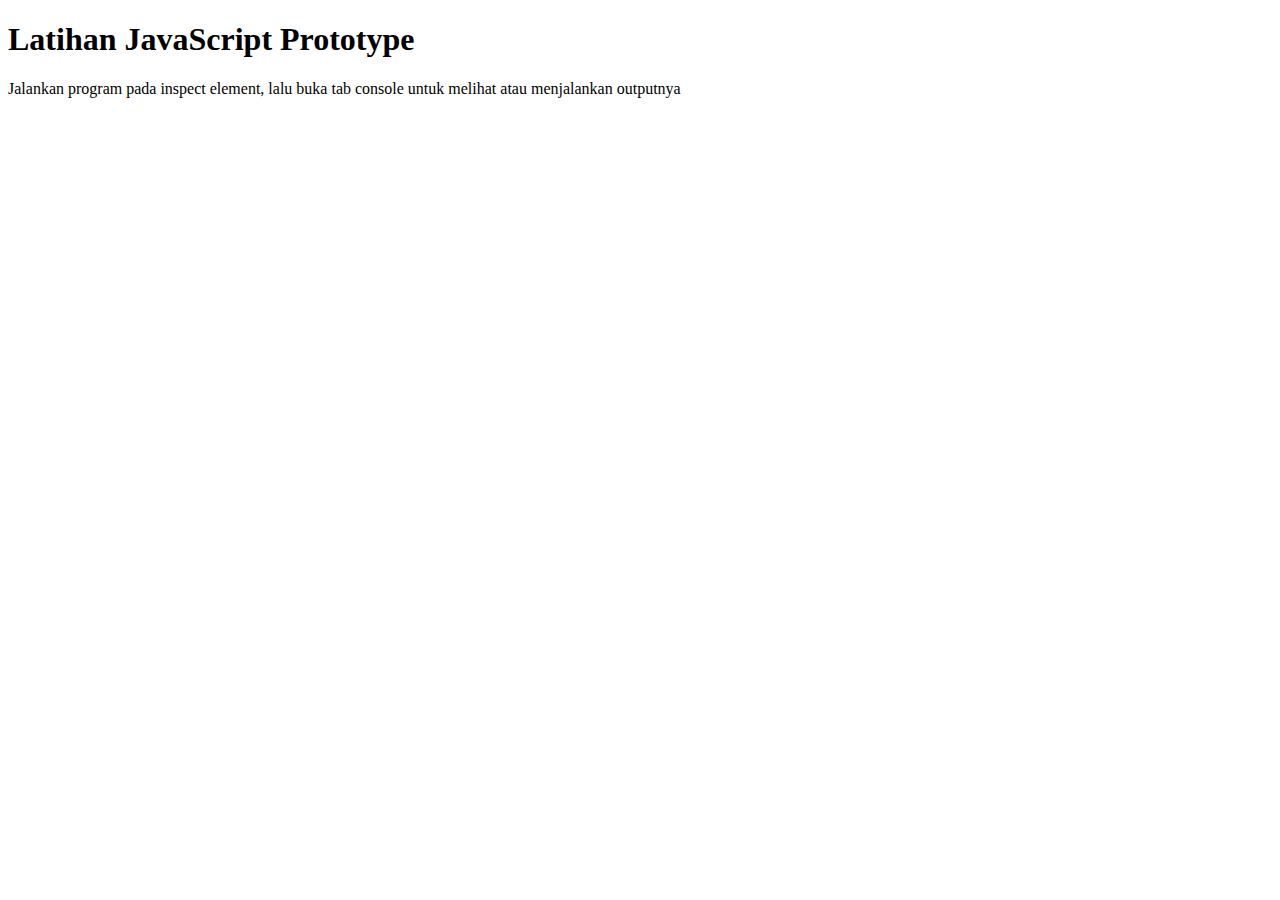
<file: latihan1/index.html>
<!DOCTYPE html>
<html lang="en">
<head>
    <meta charset="UTF-8">
    <meta name="viewport" content="width=device-width, initial-scale=1.0">
    <title>Prototype</title>
</head>
<body>
    <h1>Latihan JavaScript Prototype</h1>
    <p>Jalankan program pada inspect element, lalu buka tab console untuk melihat atau menjalankan outputnya</p>
  
    <!-- My JavaScript -->
    <script src="js/script.js"></script>
</body>
</html>
</file>
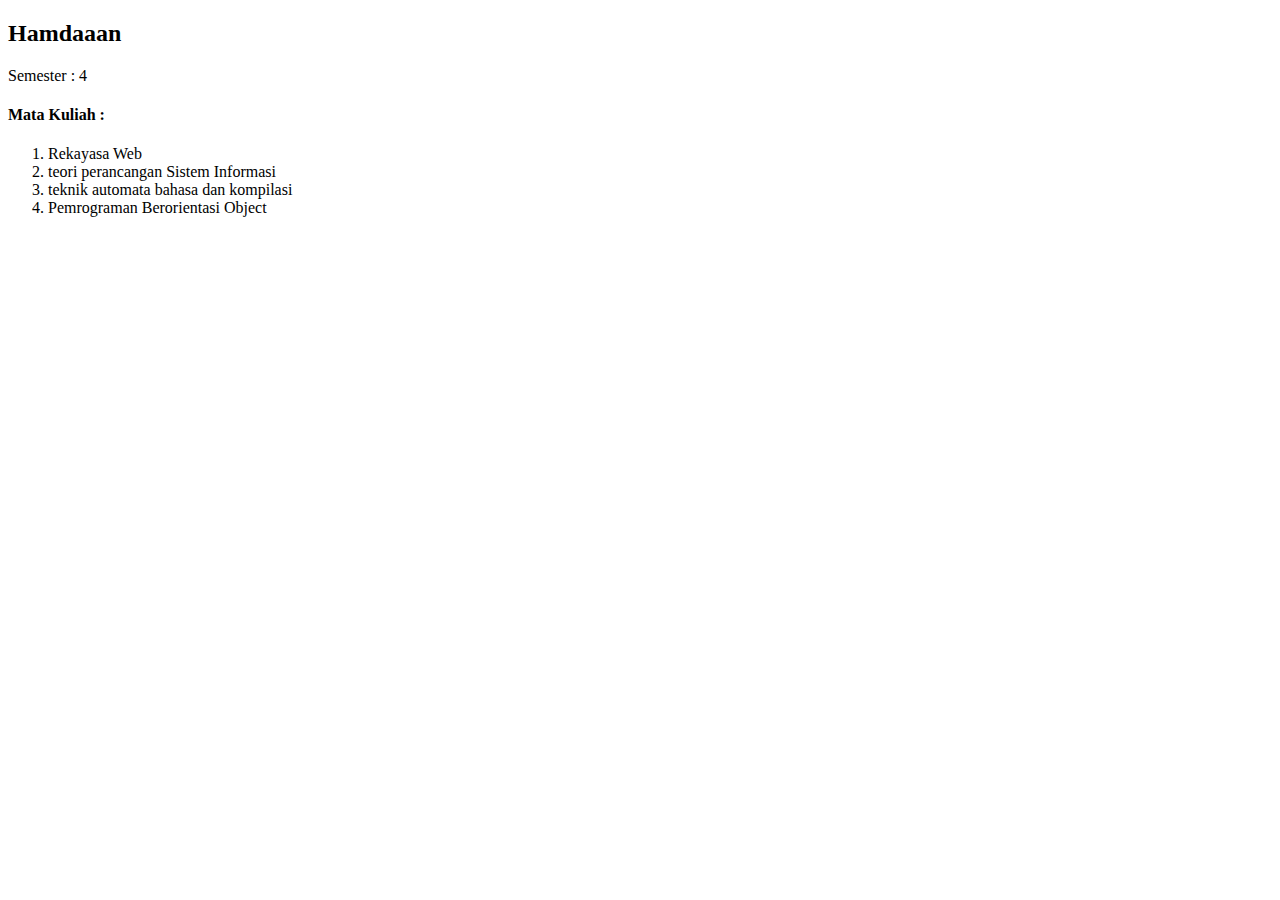
<file: latihan10/index.html>
<!DOCTYPE html>
<html lang="en">
<head>
    <meta charset="UTF-8">
    <meta http-equiv="X-UA-Compatible" content="IE=edge">
    <meta name="viewport" content="width=device-width, initial-scale=1.0">
    <title>Template Literals (Lanjutan)</title>
</head>
<body>
    
    <!-- My JavaScript -->
    <script src="js/script.js"></script>
</body>
</html>
</file>
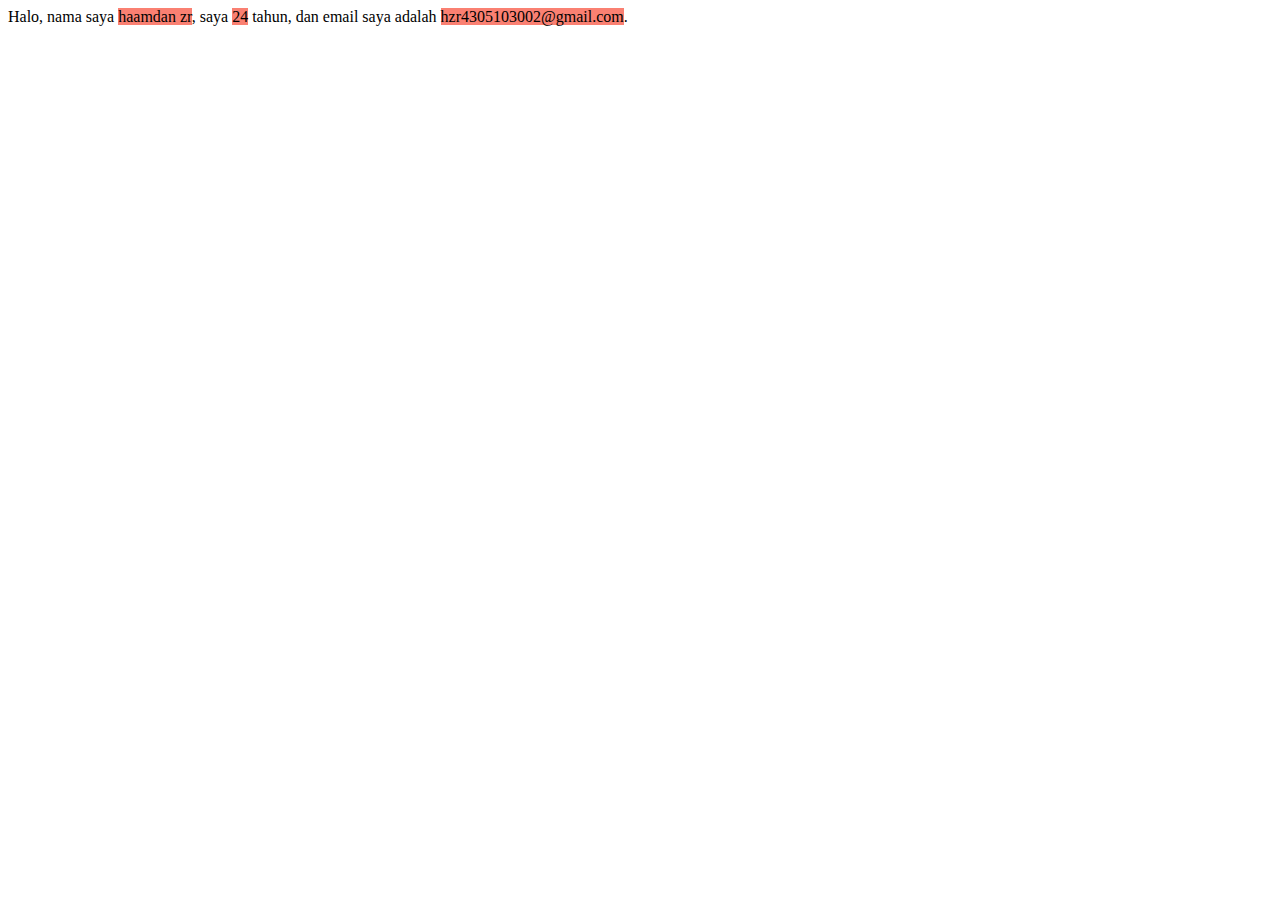
<file: latihan11/index.html>
<!DOCTYPE html>
<html lang="en">
<head>
    <meta charset="UTF-8">
    <meta http-equiv="X-UA-Compatible" content="IE=edge">
    <meta name="viewport" content="width=device-width, initial-scale=1.0">
    <title>Tagged  template hzr</title>

    <!-- My CSS -->
    <link rel="stylesheet" href="css/style.css">
</head>
<body>
    
    <!-- My JavaScript -->
    <script src="js/script.js"></script>
</body>
</html>
</file>
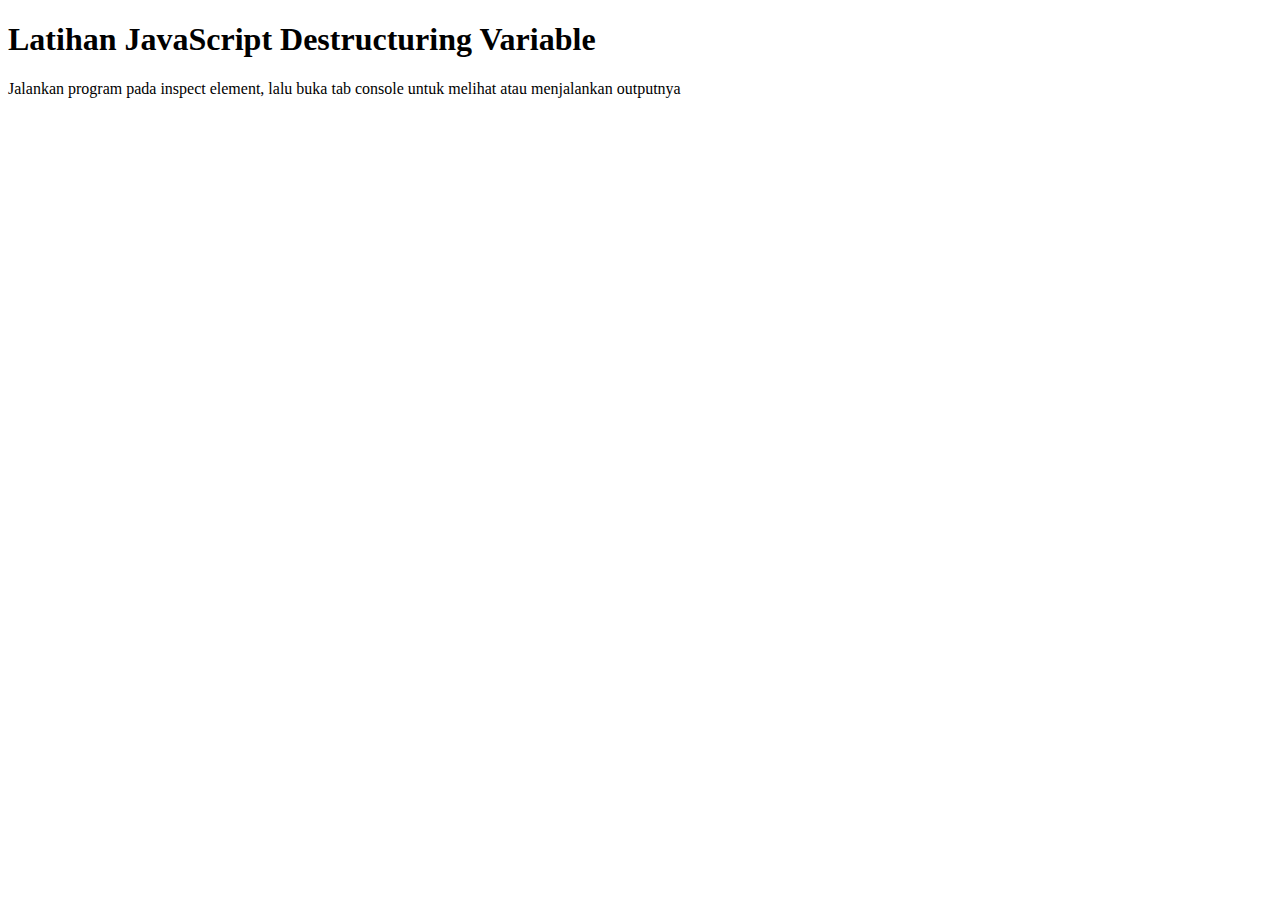
<file: latihan12/index.html>
<!DOCTYPE html>
<html lang="en">
<head>
    <meta charset="UTF-8">
    <meta http-equiv="X-UA-Compatible" content="IE=edge">
    <meta name="viewport" content="width=device-width, initial-scale=1.0">
    <title>Destructuring Variable</title>
</head>
<body>
    <h1>Latihan JavaScript Destructuring Variable</h1>
    <p>Jalankan program pada inspect element, lalu buka tab console untuk melihat atau menjalankan outputnya</p>

    <!-- My JavaScript -->
    <script src="js/script.js"></script>
</body>
</html>
</file>
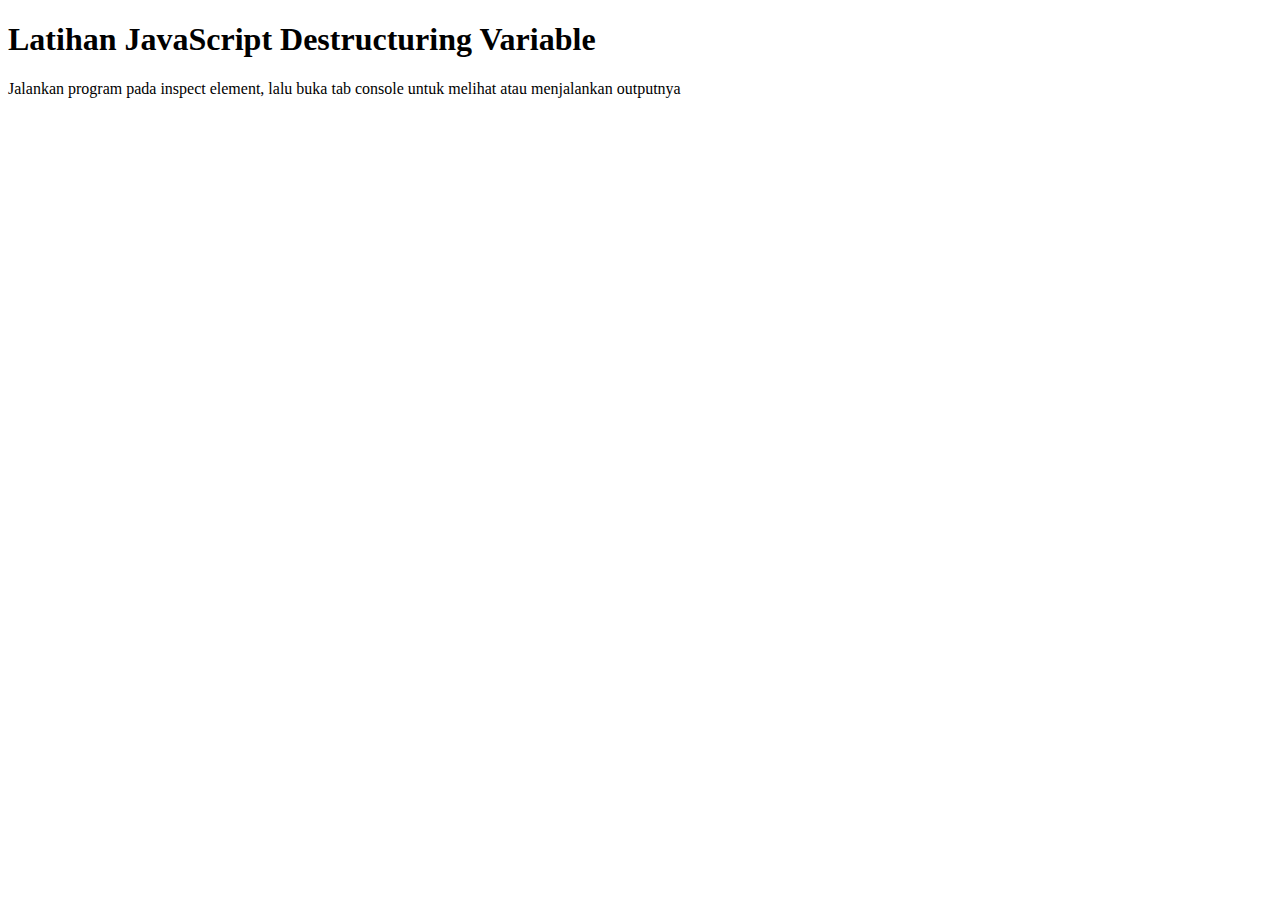
<file: latihan13/index.html>
<!DOCTYPE html>
<html lang="en">
<head>
    <meta charset="UTF-8">
    <meta name="viewport" content="width=device-width, initial-scale=1.0">
    <title>Destruncturing Variable</title>
</head>
<body>
    <h1>Latihan JavaScript Destructuring Variable</h1>
    <p>Jalankan program pada inspect element, lalu buka tab console untuk melihat atau menjalankan outputnya</p>

    <!-- My JavaScript -->
    <script src="js/script.js"></script>
</body>
</html>
</file>
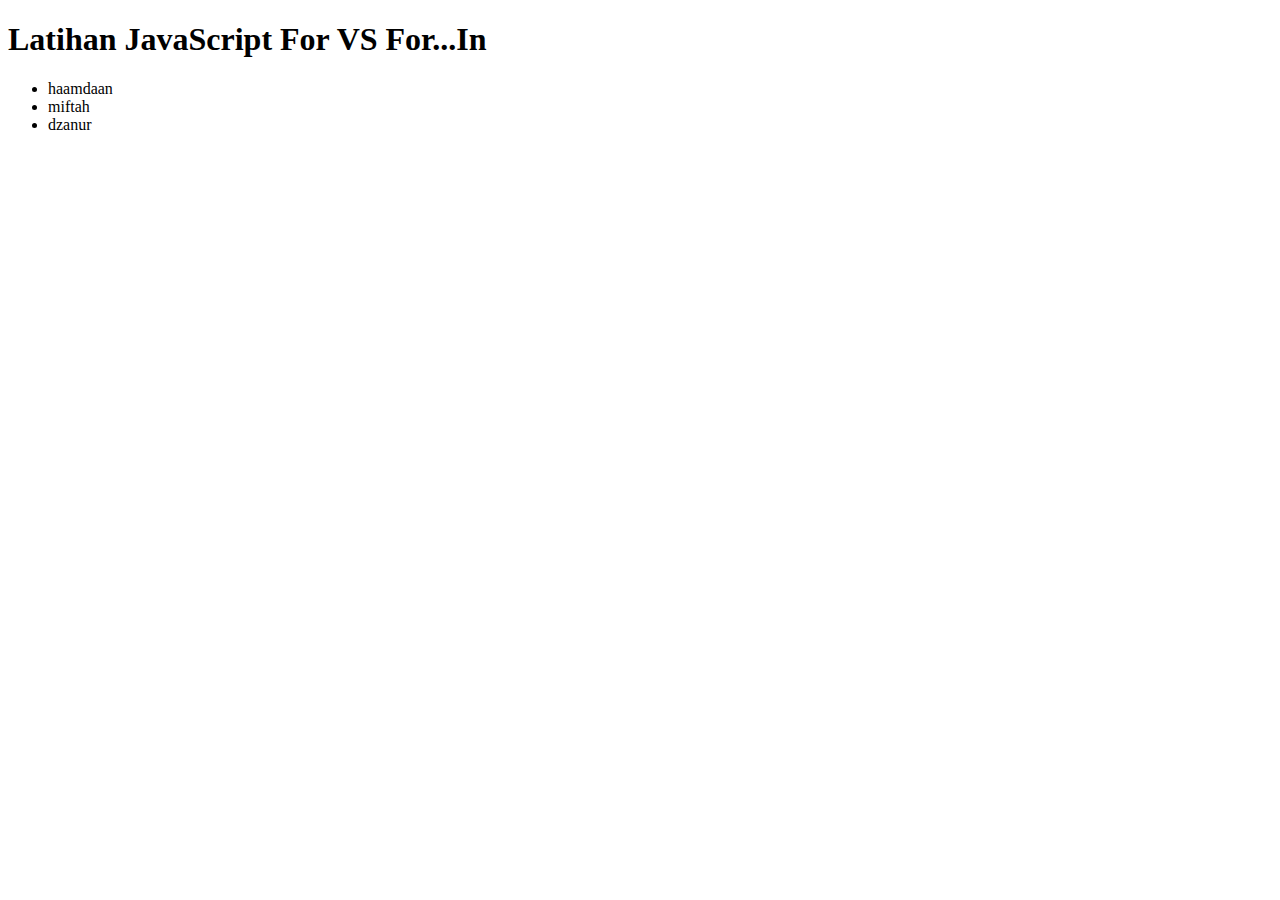
<file: latihan14/index.html>
<!DOCTYPE html>
<html lang="en">
<head>
    <meta charset="UTF-8">
    <meta name="viewport" content="width=device-width, initial-scale=1.0">
    <title>For VS For...In</title>
</head>
<body>
    <h1>Latihan JavaScript For VS For...In</h1>

    <ul>
        <li class="nama">haamdaan</li>
        <li class="nama">miftah</li>
        <li class="nama">dzanur</li>
    </ul>
    <!-- My JavaScript -->
    <script src="js/script.js"></script>
</body>
</html>
</file>
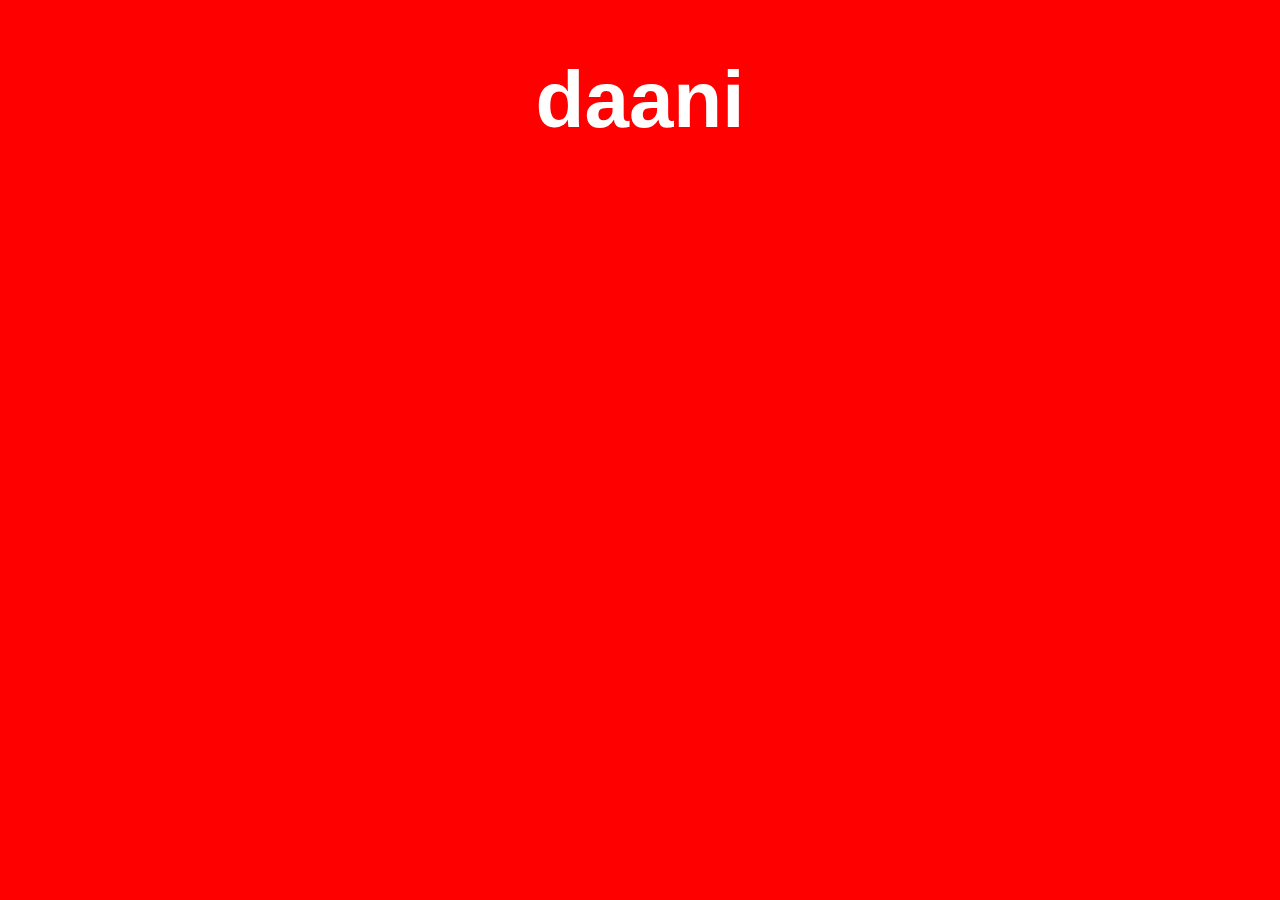
<file: latihan15/index.html>
<!DOCTYPE html>
<html lang="en">
<head>
    <meta charset="UTF-8">
    <meta name="viewport" content="width=device-width, initial-scale=1.0">
    <title>Spread Operator</title>

    <!-- My CSS -->
    <link rel="stylesheet" href="css/style.css">
</head>
<body>

    <!-- <u>
        <li>haamdaan</li>
        <li>dustin</li>
        <li>miftah</li>
    </u> -->
    
    <h1 class="nama">daani</h1>

    <!-- My JavaScript -->
    <script src="js/script.js"></script>
</body>
</html>
</file>
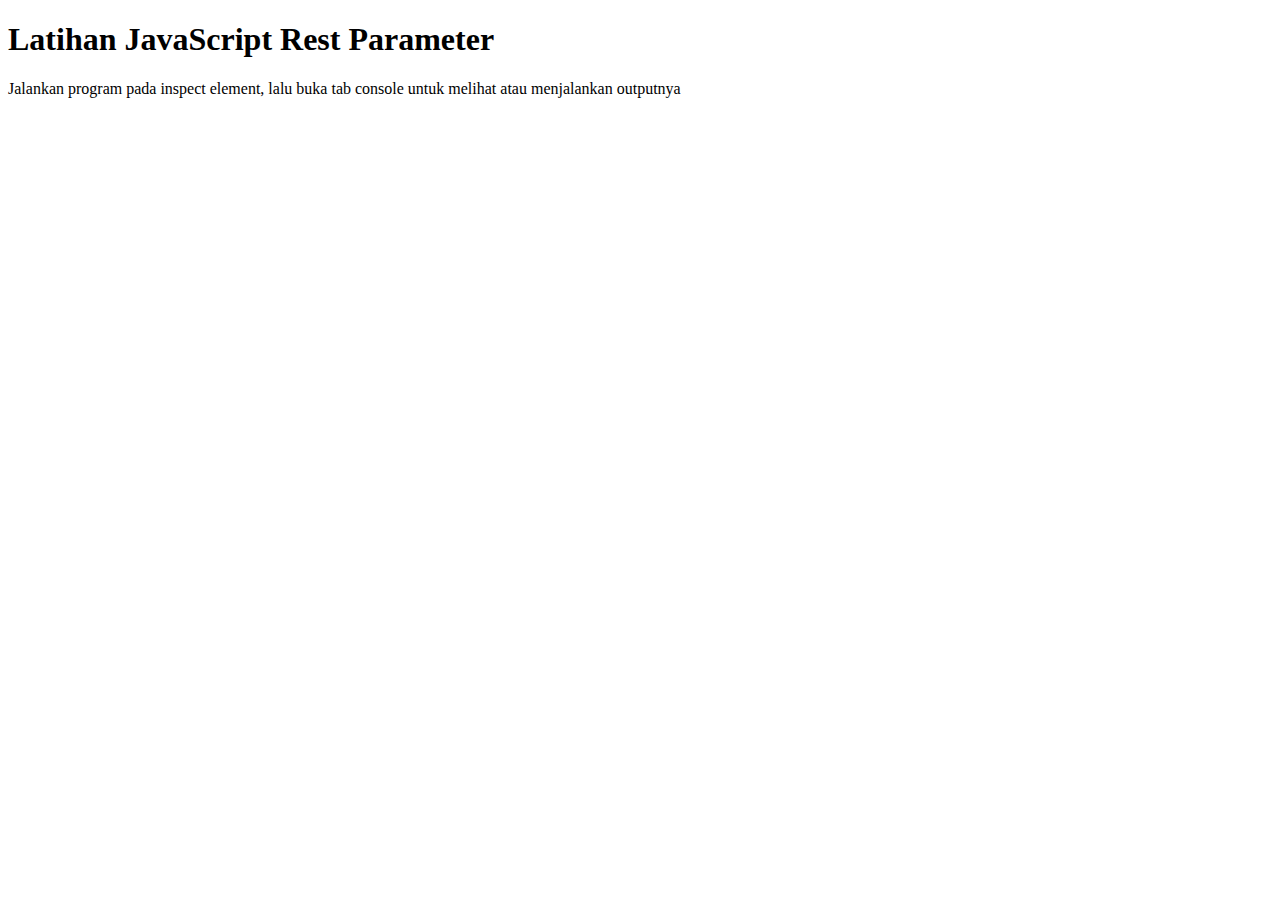
<file: latihan16/index.html>
<!DOCTYPE html>
<html lang="en">
<head>
    <meta charset="UTF-8">
    <meta name="viewport" content="width=device-width, initial-scale=1.0">
    <title>Rest Parameter</title>
</head>
<body>
    <h1>Latihan JavaScript Rest Parameter</h1>
    <p>Jalankan program pada inspect element, lalu buka tab console untuk melihat atau menjalankan outputnya</p>
    
    <!-- My JavaScript -->
    <script src="js/script.js"></script>
</body>
</html>
</file>
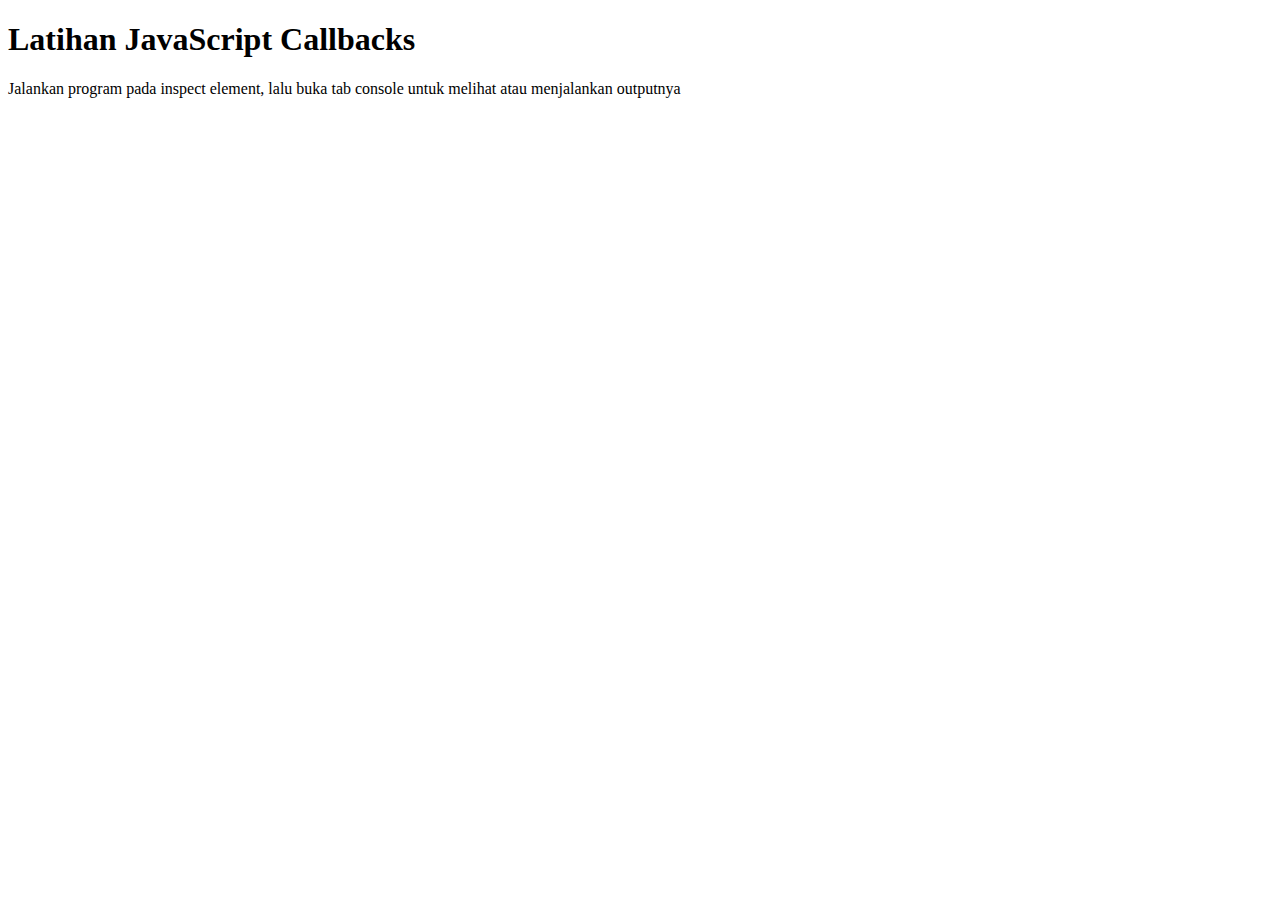
<file: latihan17/index.html>
<!DOCTYPE html>
<html lang="en">
<head>
    <meta charset="UTF-8">
    <meta name="viewport" content="width=device-width, initial-scale=1.0">
    <title>Callbacks</title>
</head>
<body>
    <h1>Latihan JavaScript Callbacks</h1>
    <p>Jalankan program pada inspect element, lalu buka tab console untuk melihat atau menjalankan outputnya</p>

    <!-- My JaaScript -->
    <script src="https://code.jquery.com/jquery-3.6.0.min.js" integrity="sha256-/xUj+3OJU5yExlq6GSYGSHk7tPXikynS7ogEvDej/m4=" crossorigin="anonymous"></script>
    <script src="js/script.js"></script>
</body>
</html>
</file>
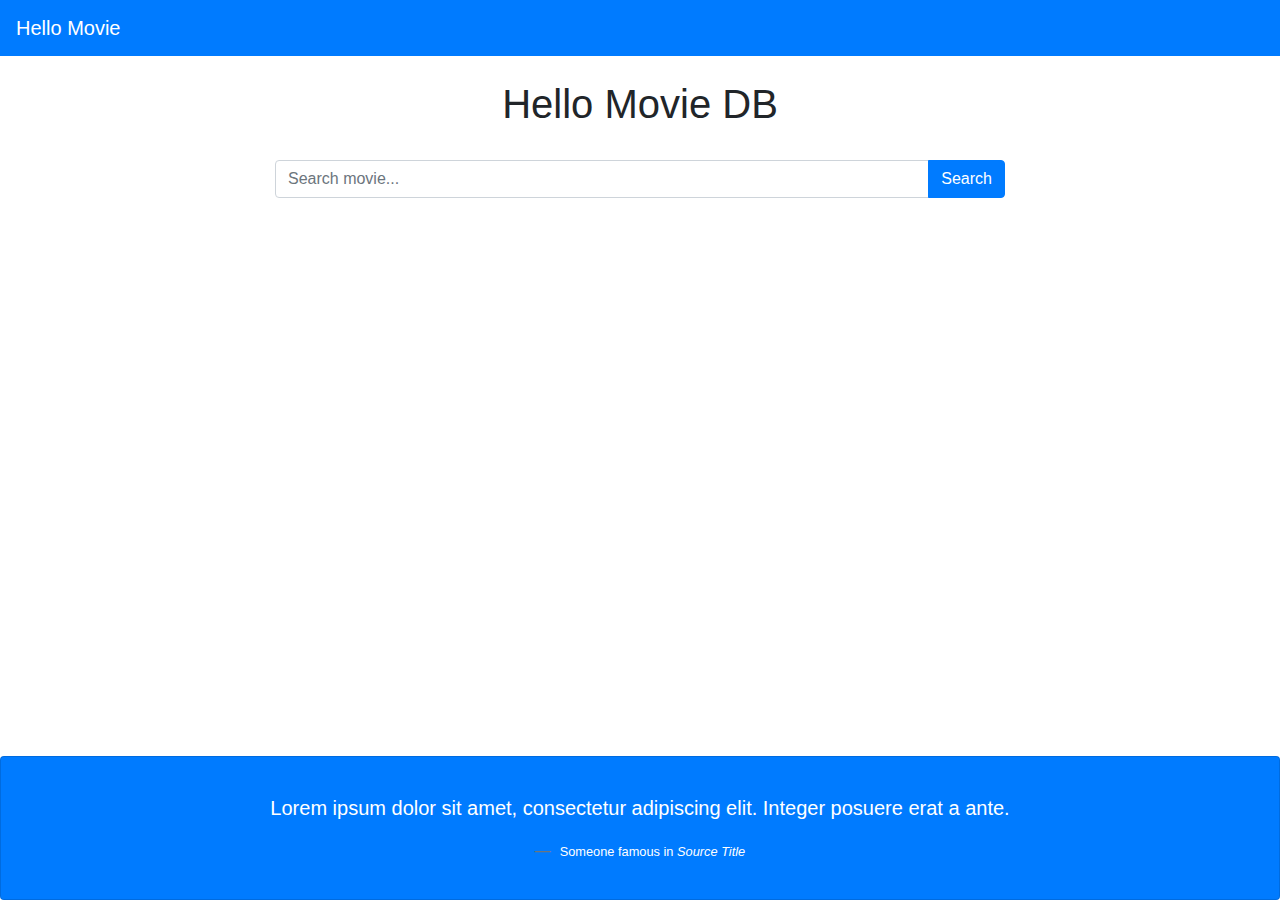
<file: latihan18/index.html>
<!doctype html>
<html lang="en">
  <head>
    <!-- Required meta tags -->
    <meta charset="utf-8">
    <meta name="viewport" content="width=device-width, initial-scale=1, shrink-to-fit=no">

    <!-- Bootstrap CSS -->
    <link rel="stylesheet" href="https://stackpath.bootstrapcdn.com/bootstrap/4.4.1/css/bootstrap.min.css" integrity="sha384-Vkoo8x4CGsO3+Hhxv8T/Q5PaXtkKtu6ug5TOeNV6gBiFeWPGFN9MuhOf23Q9Ifjh" crossorigin="anonymous">

    <!-- My CSS -->
    <link rel="stylesheet" href="css/style.css">

    <title>Movie Database AJAX</title>
  </head>
  <body>

    <!-- Awal Navbar -->
    <nav class="navbar navbar-expand-lg navbar-light bg-primary">
        <a class="navbar-brand text-white href="#">Hello Movie</a>
        <button class="navbar-toggler" type="button" data-toggle="collapse" data-target="#navbarSupportedContent" aria-controls="navbarSupportedContent" aria-expanded="false" aria-label="Toggle navigation">
          <span class="navbar-toggler-icon"></span>
        </button>
    </nav>
    <!-- Akhir Nafbar -->

    <!-- Awal Content -->
    <div class="container">
        <div class="row">
            <div class="col text-center mb-4 mt-4">
                <h1>Hello Movie DB</h1>
            </div>
        </div>

        <div class="row justify-content-center">
            <div class="col-md-8">
                <div class="input-group mb-3">
                    <input type="text" class="form-control input-keyword" placeholder="Search movie...">
                    <div class="input-group-append">
                      <button class="btn btn-primary search-button" type="button">Search</button>
                    </div>
                </div>
            </div>
        </div>

        <div class="row movie-container">
        </div>
    </div>
    <!-- Akhir Content -->

    <!-- Awal Modal -->
    <div class="modal fade" id="movieDetailModal" tabindex="-1" role="dialog" aria-labelledby="movieDetailModalLabel" aria-hidden="true">
        <div class="modal-dialog modal-dialog-centered modal-lg" role="document">
            <div class="modal-content">
                <div class="modal-header">
                <h5 class="modal-title" id="movieDetailModalLabel">Modal title</h5>
                <button type="button" class="close" data-dismiss="modal" aria-label="Close">
                    <span aria-hidden="true">&times;</span>
                </button>
                </div>
                <div class="modal-body">
                </div>
                <div class="modal-footer">
                <button type="button" class="btn btn-secondary" data-dismiss="modal">Close</button>
                </div>
            </div>
        </div>
    </div>
    <!-- Akhir Modal -->

    <!-- Awal Footer -->
    <div class="card p-3 text-center bg-primary text-white">
        <blockquote class="blockquote mb-0 card-body">
          <p>Lorem ipsum dolor sit amet, consectetur adipiscing elit. Integer posuere erat a ante.</p>
          <footer class="blockquote-footer">
            <small class="text-white">
              Someone famous in <cite title="Source Title">Source Title</cite>
            </small>
          </footer>
        </blockquote>
      </div>
    <!-- Akhir Footer -->

    <!-- Optional JavaScript -->
    <!-- jQuery first, then Popper.js, then Bootstrap JS -->
    <script src="https://code.jquery.com/jquery-3.6.0.min.js" integrity="sha256-/xUj+3OJU5yExlq6GSYGSHk7tPXikynS7ogEvDej/m4=" crossorigin="anonymous"></script>
    <script src="https://cdn.jsdelivr.net/npm/popper.js@1.16.0/dist/umd/popper.min.js" integrity="sha384-Q6E9RHvbIyZFJoft+2mJbHaEWldlvI9IOYy5n3zV9zzTtmI3UksdQRVvoxMfooAo" crossorigin="anonymous"></script>
    <script src="https://stackpath.bootstrapcdn.com/bootstrap/4.4.1/js/bootstrap.min.js" integrity="sha384-wfSDF2E50Y2D1uUdj0O3uMBJnjuUD4Ih7YwaYd1iqfktj0Uod8GCExl3Og8ifwB6" crossorigin="anonymous"></script>
  
    <!-- My JavaScript -->
    <script src="js/script.js"></script>
    </body>
</html>
</file>
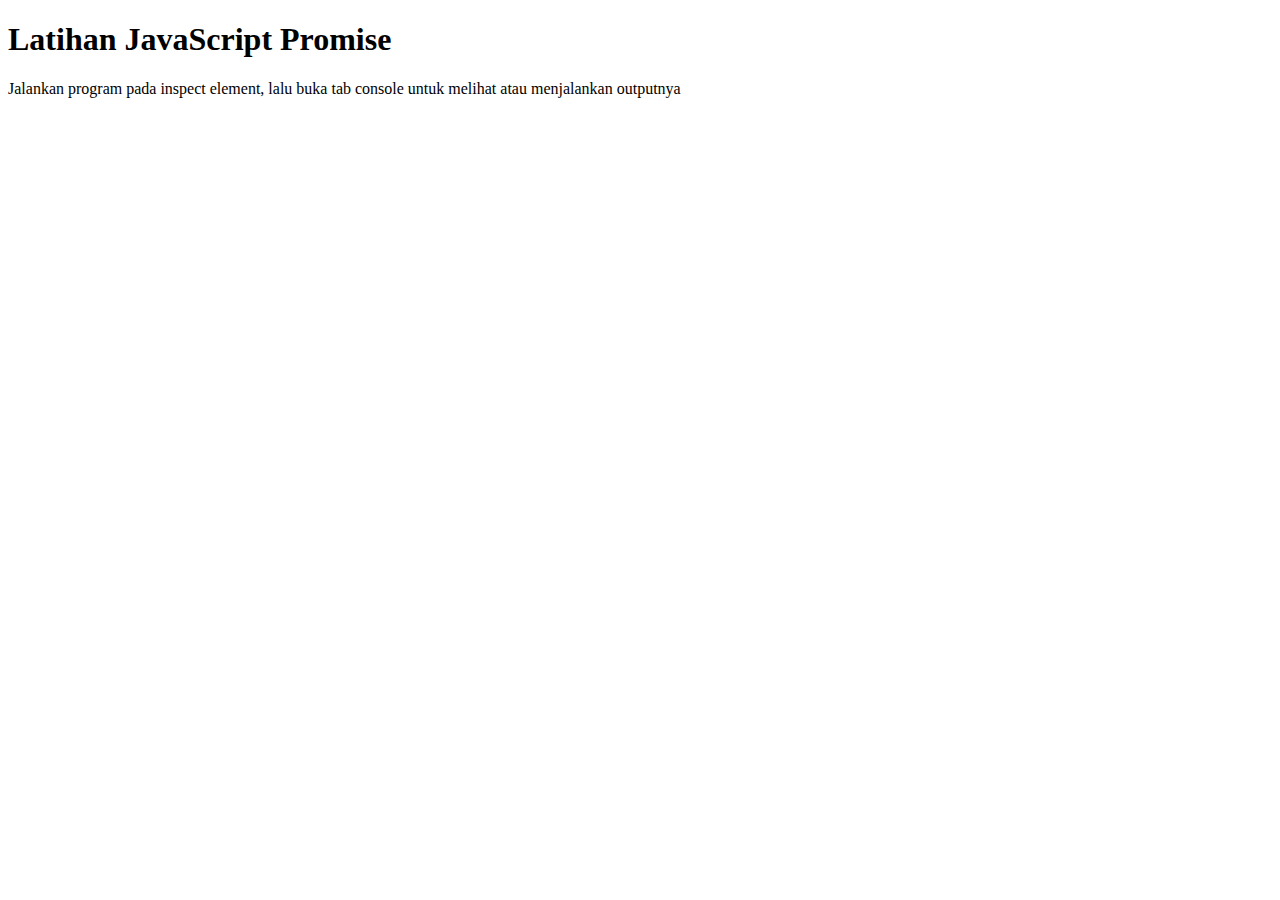
<file: latihan19/index.html>
<!DOCTYPE html>
<html lang="en">
<head>
    <meta charset="UTF-8">
    <meta name="viewport" content="width=device-width, initial-scale=1.0">
    <title>JavaScript Promise</title>
</head>
<body>
    <h1>Latihan JavaScript Promise</h1>
    <p>Jalankan program pada inspect element, lalu buka tab console untuk melihat atau menjalankan outputnya</p>

    <!-- My JQuery -->
    <script src="https://code.jquery.com/jquery-3.6.0.min.js" integrity="sha256-/xUj+3OJU5yExlq6GSYGSHk7tPXikynS7ogEvDej/m4=" crossorigin="anonymous"></script>

    <!-- My JavaScriot -->
    <script src="js/script.js"></script>
</body>
</html>
</file>
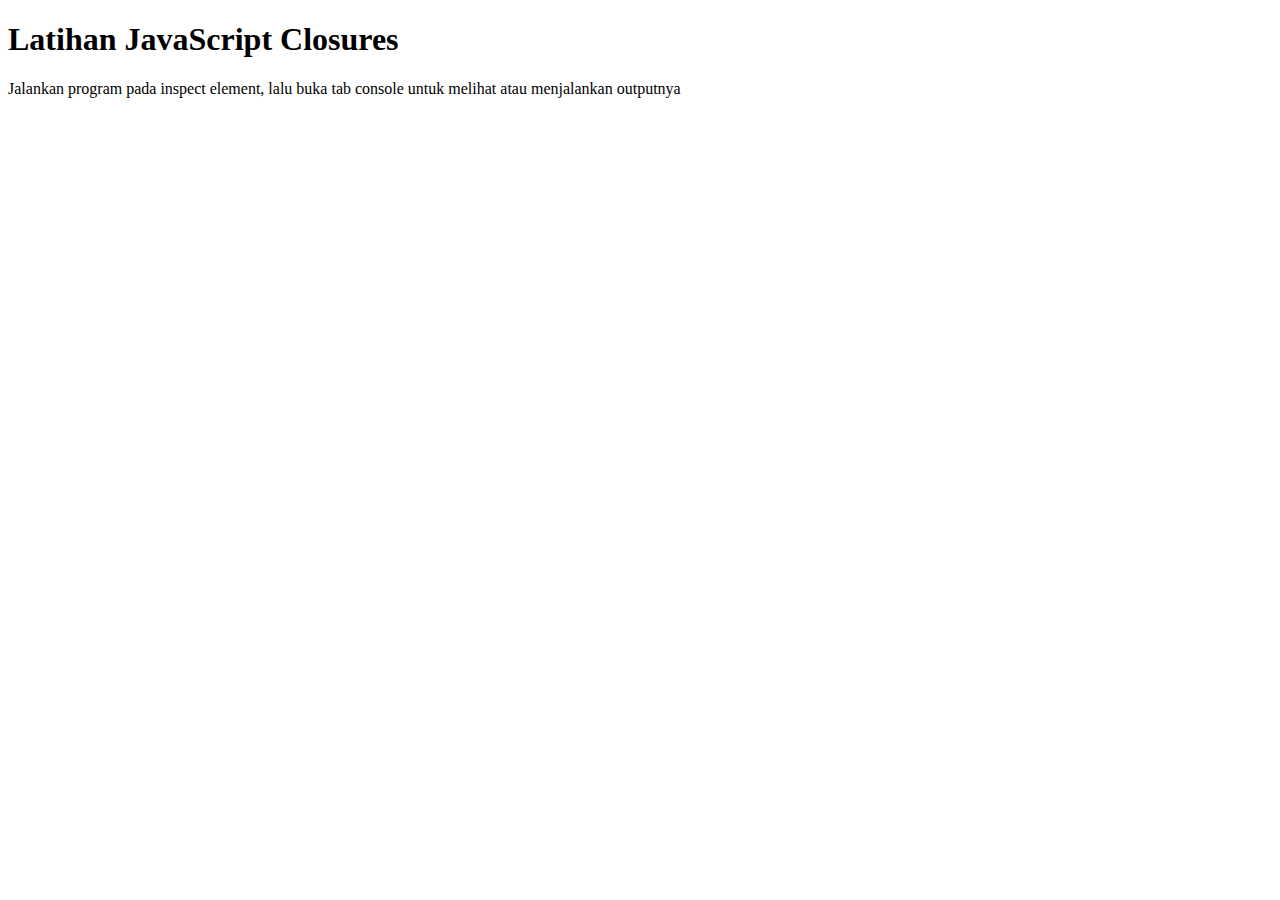
<file: latihan2/index.html>
<!DOCTYPE html>
<html lang="en">
<head>
    <meta charset="UTF-8">
    <meta name="viewport" content="width=device-width, initial-scale=1.0">
    <title>Closures</title>
</head>
<body>
    <h1>Latihan JavaScript Closures</h1>
    <p>Jalankan program pada inspect element, lalu buka tab console untuk melihat atau menjalankan outputnya</p>
    
    <!-- My JavaScript -->
    <script src="js/script.js"></script>
</body>
</html>
</file>
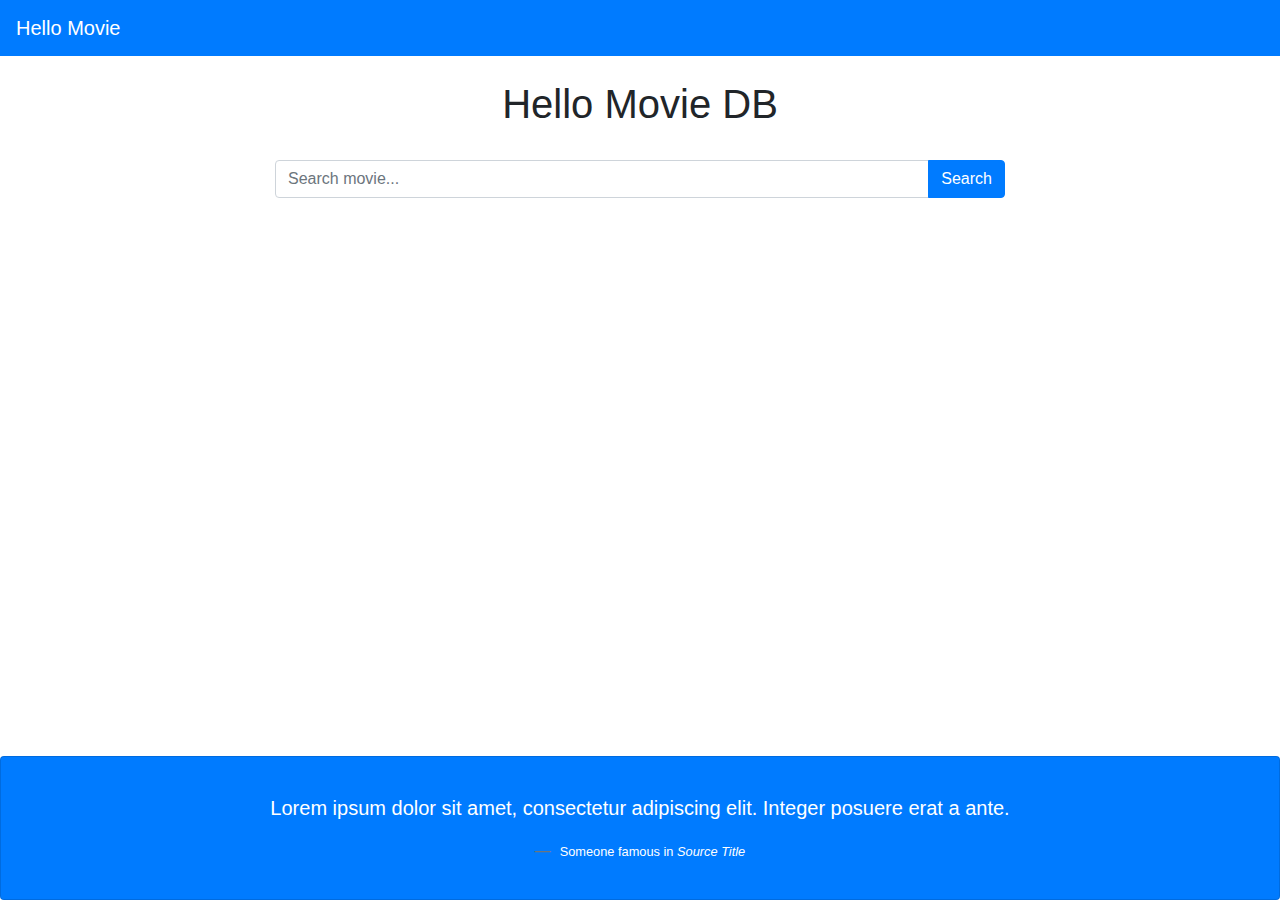
<file: latihan20/index.html>
<!doctype html>
<html lang="en">
  <head>
    <!-- Required meta tags -->
    <meta charset="utf-8">
    <meta name="viewport" content="width=device-width, initial-scale=1, shrink-to-fit=no">

    <!-- Bootstrap CSS -->
    <link rel="stylesheet" href="https://stackpath.bootstrapcdn.com/bootstrap/4.4.1/css/bootstrap.min.css" integrity="sha384-Vkoo8x4CGsO3+Hhxv8T/Q5PaXtkKtu6ug5TOeNV6gBiFeWPGFN9MuhOf23Q9Ifjh" crossorigin="anonymous">

    <!-- My CSS -->
    <link rel="stylesheet" href="css/style.css">

    <title>Movie DB Fetch</title>
  </head>
  <body>

    <!-- Awal Navbar -->
    <nav class="navbar navbar-expand-lg navbar-light bg-primary">
        <a class="navbar-brand text-white href="#">Hello Movie</a>
        <button class="navbar-toggler" type="button" data-toggle="collapse" data-target="#navbarSupportedContent" aria-controls="navbarSupportedContent" aria-expanded="false" aria-label="Toggle navigation">
          <span class="navbar-toggler-icon"></span>
        </button>
    </nav>
    <!-- Akhir Nafbar -->

    <!-- Awal Content -->
    <div class="container">
        <div class="row">
            <div class="col text-center mb-4 mt-4">
                <h1>Hello Movie DB</h1>
            </div>
        </div>

        <div class="row justify-content-center">
            <div class="col-md-8">
                <div class="input-group mb-3">
                    <input type="text" class="form-control input-keyword" placeholder="Search movie...">
                    <div class="input-group-append">
                      <button class="btn btn-primary search-button" type="button">Search</button>
                    </div>
                </div>
            </div>
        </div>

        <div class="row movie-container">
        </div>
    </div>
    <!-- Akhir Content -->

    <!-- Awal Modal -->
    <div class="modal fade" id="movieDetailModal" tabindex="-1" role="dialog" aria-labelledby="movieDetailModalLabel" aria-hidden="true">
        <div class="modal-dialog modal-dialog-centered modal-lg" role="document">
            <div class="modal-content">
                <div class="modal-header">
                <h5 class="modal-title" id="movieDetailModalLabel">Modal title</h5>
                <button type="button" class="close" data-dismiss="modal" aria-label="Close">
                    <span aria-hidden="true">&times;</span>
                </button>
                </div>
                <div class="modal-body">
                </div>
                <div class="modal-footer">
                <button type="button" class="btn btn-secondary" data-dismiss="modal">Close</button>
                </div>
            </div>
        </div>
    </div>
    <!-- Akhir Modal -->

    <!-- Awal Footer -->
    <div class="card p-3 text-center bg-primary text-white">
        <blockquote class="blockquote mb-0 card-body">
          <p>Lorem ipsum dolor sit amet, consectetur adipiscing elit. Integer posuere erat a ante.</p>
          <footer class="blockquote-footer">
            <small class="text-white">
              Someone famous in <cite title="Source Title">Source Title</cite>
            </small>
          </footer>
        </blockquote>
      </div>
    <!-- Akhir Footer -->

    <!-- Optional JavaScript -->
    <!-- jQuery first, then Popper.js, then Bootstrap JS -->
    <script src="https://code.jquery.com/jquery-3.6.0.min.js" integrity="sha256-/xUj+3OJU5yExlq6GSYGSHk7tPXikynS7ogEvDej/m4=" crossorigin="anonymous"></script>
    <script src="https://cdn.jsdelivr.net/npm/popper.js@1.16.0/dist/umd/popper.min.js" integrity="sha384-Q6E9RHvbIyZFJoft+2mJbHaEWldlvI9IOYy5n3zV9zzTtmI3UksdQRVvoxMfooAo" crossorigin="anonymous"></script>
    <script src="https://stackpath.bootstrapcdn.com/bootstrap/4.4.1/js/bootstrap.min.js" integrity="sha384-wfSDF2E50Y2D1uUdj0O3uMBJnjuUD4Ih7YwaYd1iqfktj0Uod8GCExl3Og8ifwB6" crossorigin="anonymous"></script>
  
    <!-- My JavaScript -->
    <script src="js/script.js"></script>
    </body>
</html>
</file>
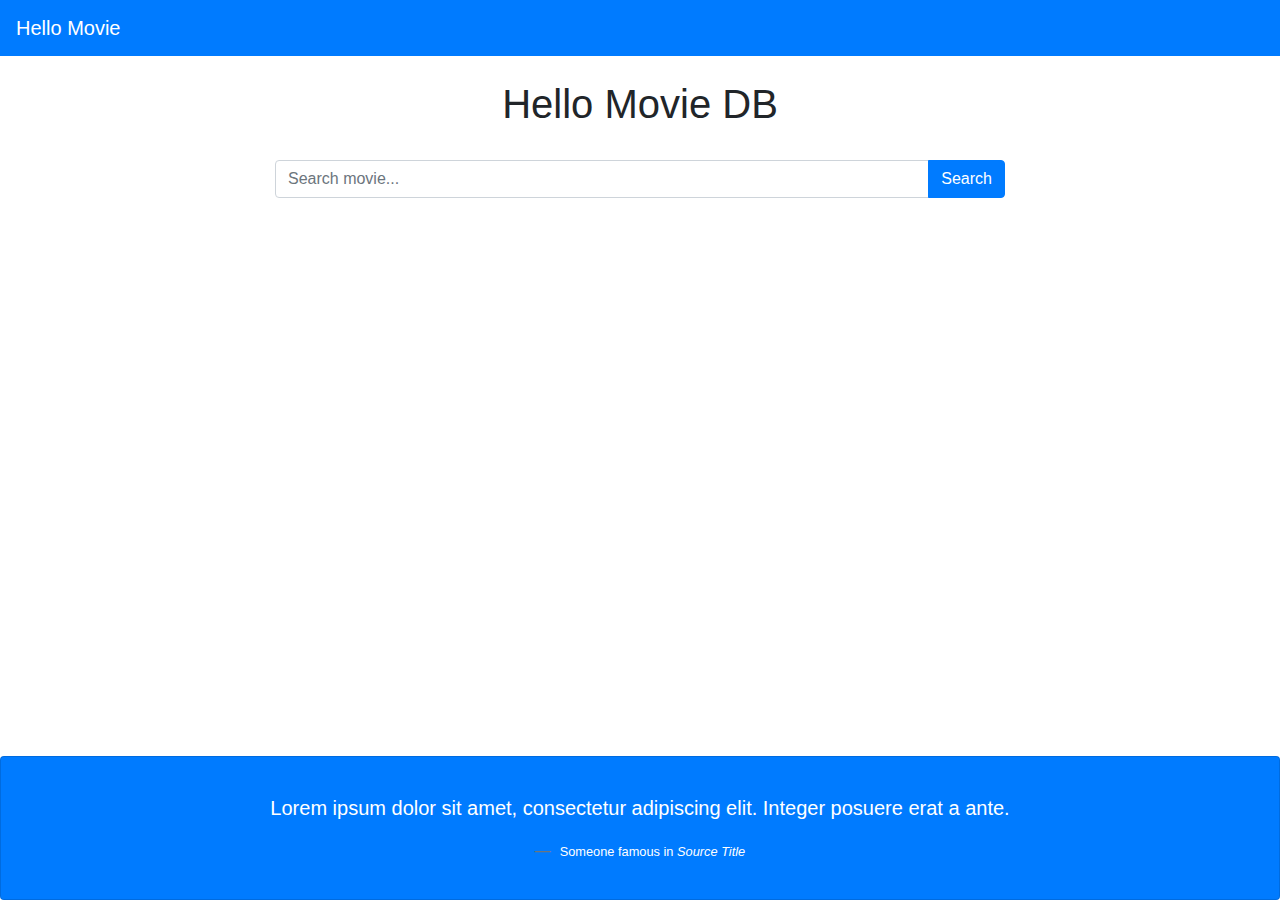
<file: latihan21/index.html>
<!doctype html>
<html lang="en">
  <head>
    <!-- Required meta tags -->
    <meta charset="utf-8">
    <meta name="viewport" content="width=device-width, initial-scale=1, shrink-to-fit=no">

    <!-- Bootstrap CSS -->
    <link rel="stylesheet" href="https://stackpath.bootstrapcdn.com/bootstrap/4.4.1/css/bootstrap.min.css" integrity="sha384-Vkoo8x4CGsO3+Hhxv8T/Q5PaXtkKtu6ug5TOeNV6gBiFeWPGFN9MuhOf23Q9Ifjh" crossorigin="anonymous">

    <!-- My CSS -->
    <link rel="stylesheet" href="css/style.css">

    <title>Movie DB Fetch Refactoring</title>
  </head>
  <body>

    <!-- Awal Navbar -->
    <nav class="navbar navbar-expand-lg navbar-light bg-primary">
        <a class="navbar-brand text-white href="#">Hello Movie</a>
        <button class="navbar-toggler" type="button" data-toggle="collapse" data-target="#navbarSupportedContent" aria-controls="navbarSupportedContent" aria-expanded="false" aria-label="Toggle navigation">
          <span class="navbar-toggler-icon"></span>
        </button>
    </nav>
    <!-- Akhir Nafbar -->

    <!-- Awal Content -->
    <div class="container">
        <div class="row">
            <div class="col text-center mb-4 mt-4">
                <h1>Hello Movie DB</h1>
            </div>
        </div>

        <div class="row justify-content-center">
            <div class="col-md-8">
                <div class="input-group mb-3">
                    <input type="text" class="form-control input-keyword" placeholder="Search movie...">
                    <div class="input-group-append">
                      <button class="btn btn-primary search-button" type="button">Search</button>
                    </div>
                </div>
            </div>
        </div>

        <div class="row movie-container">
        </div>
    </div>
    <!-- Akhir Content -->

    <!-- Awal Modal -->
    <div class="modal fade" id="movieDetailModal" tabindex="-1" role="dialog" aria-labelledby="movieDetailModalLabel" aria-hidden="true">
        <div class="modal-dialog modal-dialog-centered modal-lg" role="document">
            <div class="modal-content">
                <div class="modal-header">
                <h5 class="modal-title" id="movieDetailModalLabel">Modal title</h5>
                <button type="button" class="close" data-dismiss="modal" aria-label="Close">
                    <span aria-hidden="true">&times;</span>
                </button>
                </div>
                <div class="modal-body">
                </div>
                <div class="modal-footer">
                <button type="button" class="btn btn-secondary" data-dismiss="modal">Close</button>
                </div>
            </div>
        </div>
    </div>
    <!-- Akhir Modal -->

    <!-- Awal Footer -->
    <div class="card p-3 text-center bg-primary text-white">
        <blockquote class="blockquote mb-0 card-body">
          <p>Lorem ipsum dolor sit amet, consectetur adipiscing elit. Integer posuere erat a ante.</p>
          <footer class="blockquote-footer">
            <small class="text-white">
              Someone famous in <cite title="Source Title">Source Title</cite>
            </small>
          </footer>
        </blockquote>
      </div>
    <!-- Akhir Footer -->

    <!-- Optional JavaScript -->
    <!-- jQuery first, then Popper.js, then Bootstrap JS -->
    <script src="https://code.jquery.com/jquery-3.6.0.min.js" integrity="sha256-/xUj+3OJU5yExlq6GSYGSHk7tPXikynS7ogEvDej/m4=" crossorigin="anonymous"></script>
    <script src="https://cdn.jsdelivr.net/npm/popper.js@1.16.0/dist/umd/popper.min.js" integrity="sha384-Q6E9RHvbIyZFJoft+2mJbHaEWldlvI9IOYy5n3zV9zzTtmI3UksdQRVvoxMfooAo" crossorigin="anonymous"></script>
    <script src="https://stackpath.bootstrapcdn.com/bootstrap/4.4.1/js/bootstrap.min.js" integrity="sha384-wfSDF2E50Y2D1uUdj0O3uMBJnjuUD4Ih7YwaYd1iqfktj0Uod8GCExl3Og8ifwB6" crossorigin="anonymous"></script>
  
    <!-- My JavaScript -->
    <script src="js/script.js"></script>
    </body>
</html>
</file>
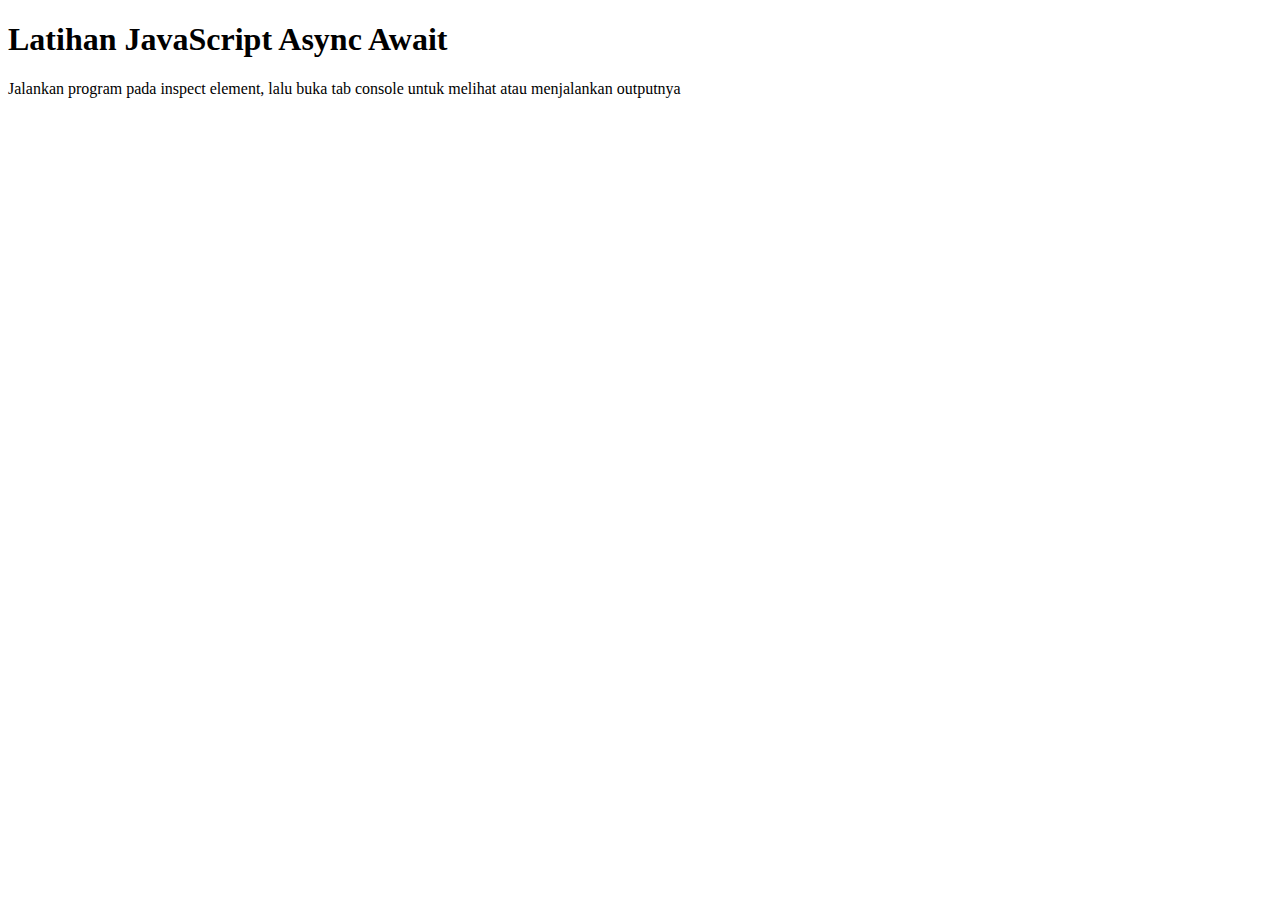
<file: latihan22/index.html>
<!DOCTYPE html>
<html lang="en">
<head>
    <meta charset="UTF-8">
    <meta name="viewport" content="width=device-width, initial-scale=1.0">
    <title>JavaScript Async Await</title>
</head>
<body>
    <h1>Latihan JavaScript Async Await</h1>
    <p>Jalankan program pada inspect element, lalu buka tab console untuk melihat atau menjalankan outputnya</p>
    
    <!-- My JavaScript -->
    <script src="js/script.js"></script>
</body>
</html>
</file>
<file: latihan11/css/style.css>
.hl {
    background-color: salmon;
}
</file>
<file: latihan15/css/style.css>
body {
    background-color: red;
    text-align: center;
}

.nama {
    font-family: Arial, Helvetica, sans-serif;
    font-size: 80px;
    color: white;
}

.nama span{
    display: inline-block;
    transition: .3s;
    cursor: pointer;
}

.nama span:hover {
    transform: scale(2) translateY(-20px);
}
</file>
<file: latihan18/css/style.css>
body {
    display: flex;
    min-height: 100vh;
    flex-direction: column;
}

.container{
    flex: 1 0 auto;
}
</file>
<file: latihan20/css/style.css>
body {
    display: flex;
    min-height: 100vh;
    flex-direction: column;
}

.container{
    flex: 1 0 auto;
}
</file>
<file: latihan21/css/style.css>
body {
    display: flex;
    min-height: 100vh;
    flex-direction: column;
}

.container{
    flex: 1 0 auto;
}
</file>
